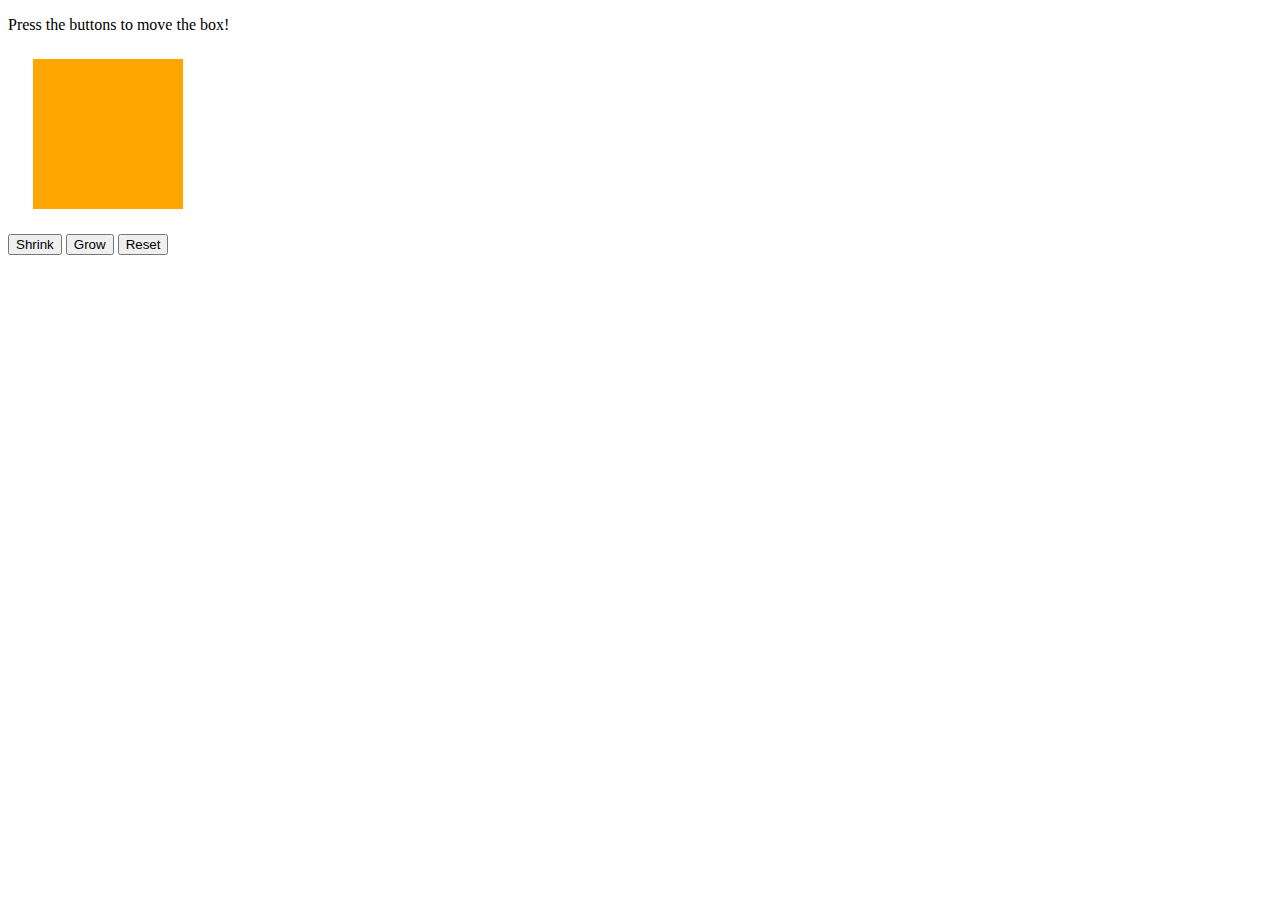
<file: Module-6/index.html>
<!DOCTYPE html>
<html>
<head>
    <title>Jiggle Into JavaScript</title>
</head>
<body>

    <p>Press the buttons to move the box!</p>

    <div id="box" style="height:150px; width:150px; background-color:orange; margin:25px"></div>

    <button id="shrinkBtn">Shrink</button>
    <button id="growBtn">Grow</button>
    <button id="resetBtn">Reset</button>

    <script type="text/javascript">

        document.getElementById("shrinkBtn").addEventListener("click", function(){

            document.getElementById("box").style.height = "25px";

        });

        document.getElementById("growBtn").addEventListener("click", function(){

            document.getElementById("box").style.height = "250px";

        });

        document.getElementById("resetBtn").addEventListener("click", function(){

            document.getElementById("box").style.height = "150px";

        });

    </script>

</body>
</html>
</file>
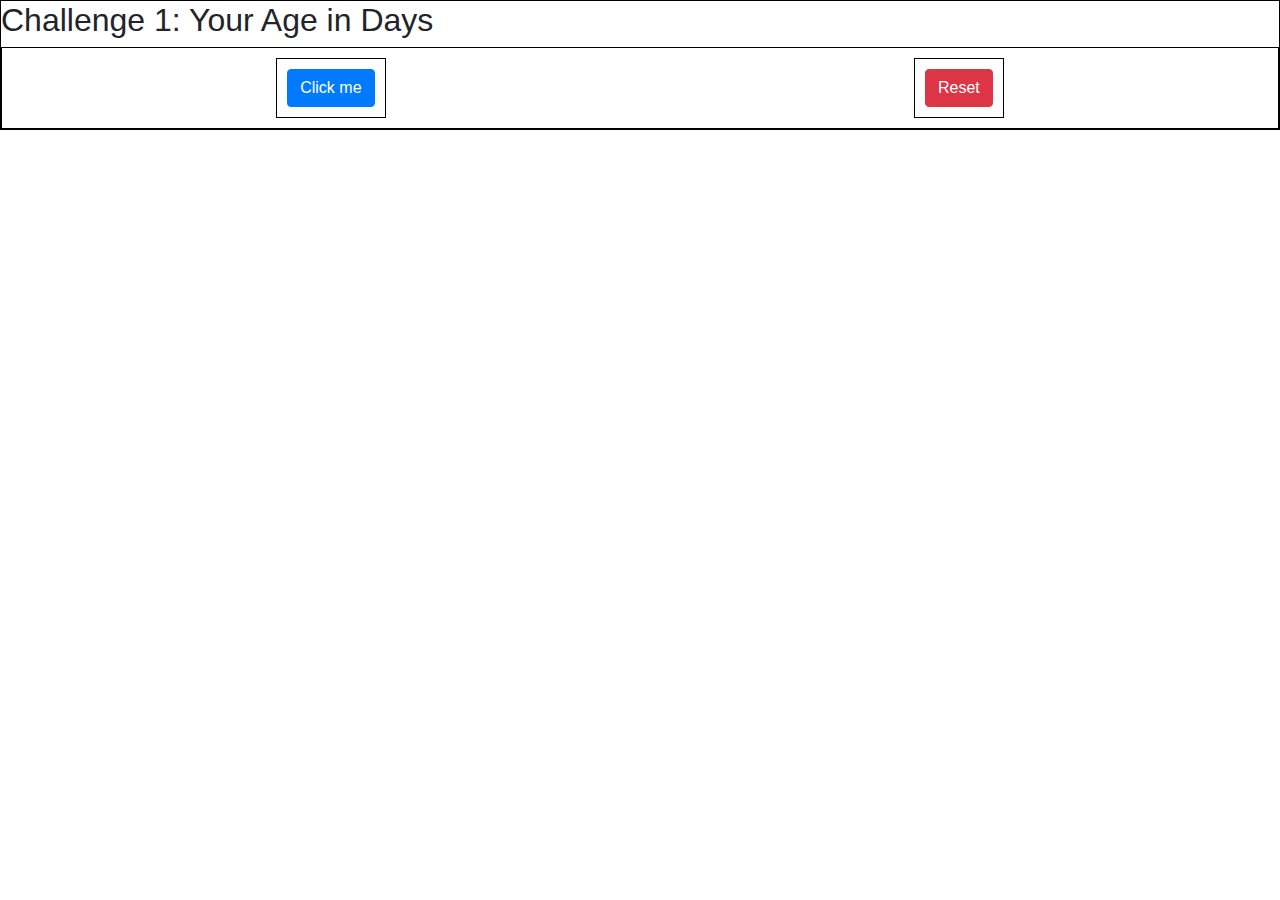
<file: test2/index.html>
<html lang="en">

<head>
    <meta charset="UTF-8">
    <meta name="viewport" content="width=device-width, initial-scale=1.0">
    <link rel="stylesheet" href="https://stackpath.bootstrapcdn.com/bootstrap/4.5.0/css/bootstrap.min.css">
    <link rel="stylesheet" href="CSS/style.css">
    <title>Javascript</title>
</head>

<body>
    <div class="container-1">
        <h2>Challenge 1: Your Age in Days</h2>
        <div class="flex-box-container-1">

            <div>
                <button class="btn btn-primary">Click me</button>
            </div>
            <div>
                <button class="btn btn-danger">Reset</button>
            </div>
        </div>
    </div>

    

    <script src="JS/script.js"></script>
</body>

</html>
</file>
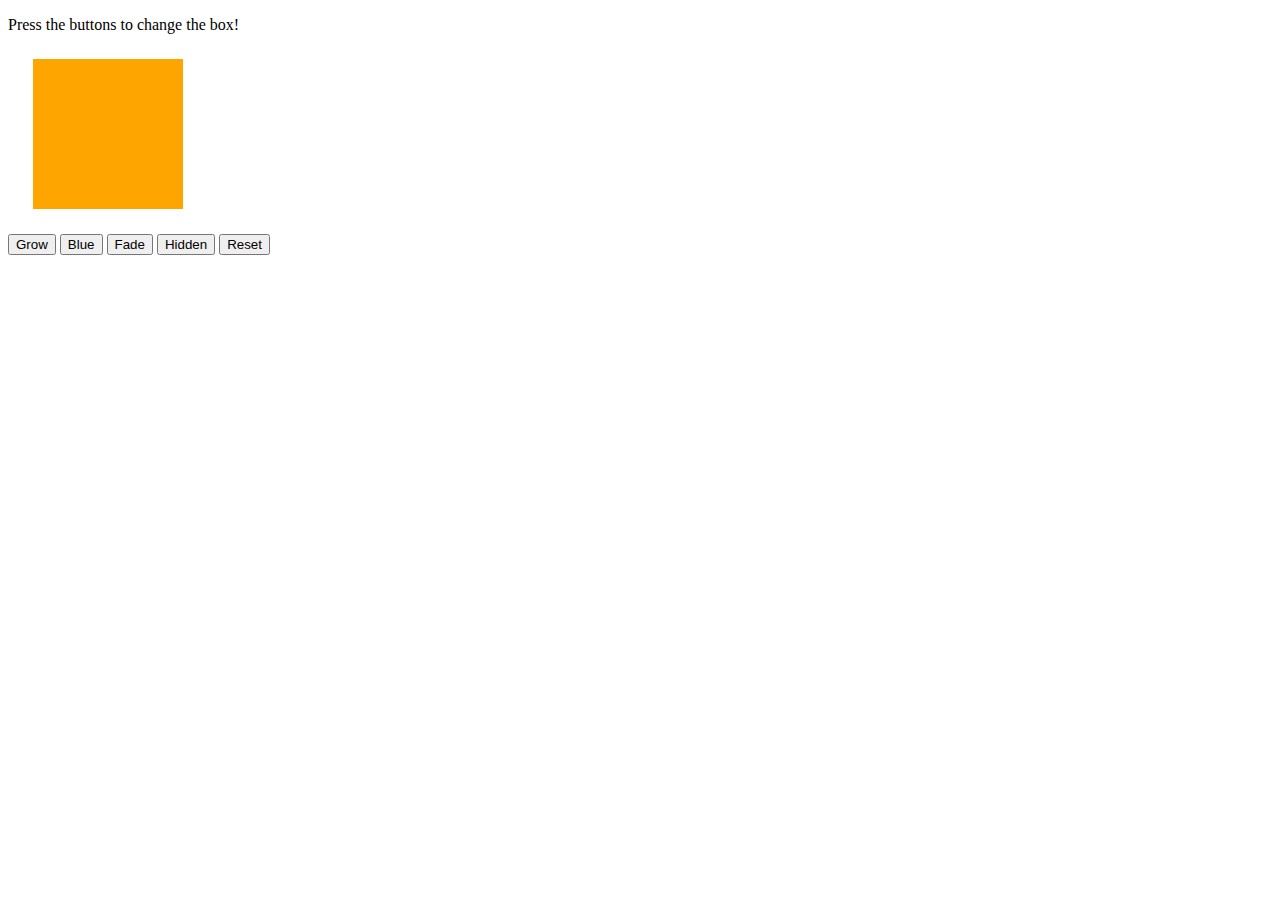
<file: Module-6/activity/index.html>
<!DOCTYPE html>
<html>
<head>
    <title>Jiggle Into JavaScript</title>
    <!-- <script type="text/javascript" src="://cdhttpsnjs.cloudflare.com/ajax/libs/jquery/3.1.0/jquery.min.js"></script> -->
</head>
<body>

    <p>Press the buttons to change the box!</p>

    <div id="box" style="height:150px; width:150px; background-color:orange; margin:25px"></div>

    <button id="button1">Grow</button>
    <button id="button2">Blue</button>
    <button id="button3">Fade</button>
    <button id="button4">Hidden</button>
    <button id="button5">Reset</button>
    
    

    <script type="text/javascript" src="javascript.js"></script>

</body>
</html>
</file>
<file: test2/CSS/style.css>
.container-1{
    border: 1px solid black;

}



.flex-box-container-1{
    display: flex;
    border: 1px solid black;
    padding: 10px;
    flex-wrap: wrap;
    flex-direction: row;
    justify-content: space-around;
}

.flex-box-container-1 div{
    display: flex;
    padding: 10px;
    border: 1px solid black;
    align-items: center;
}
</file>
